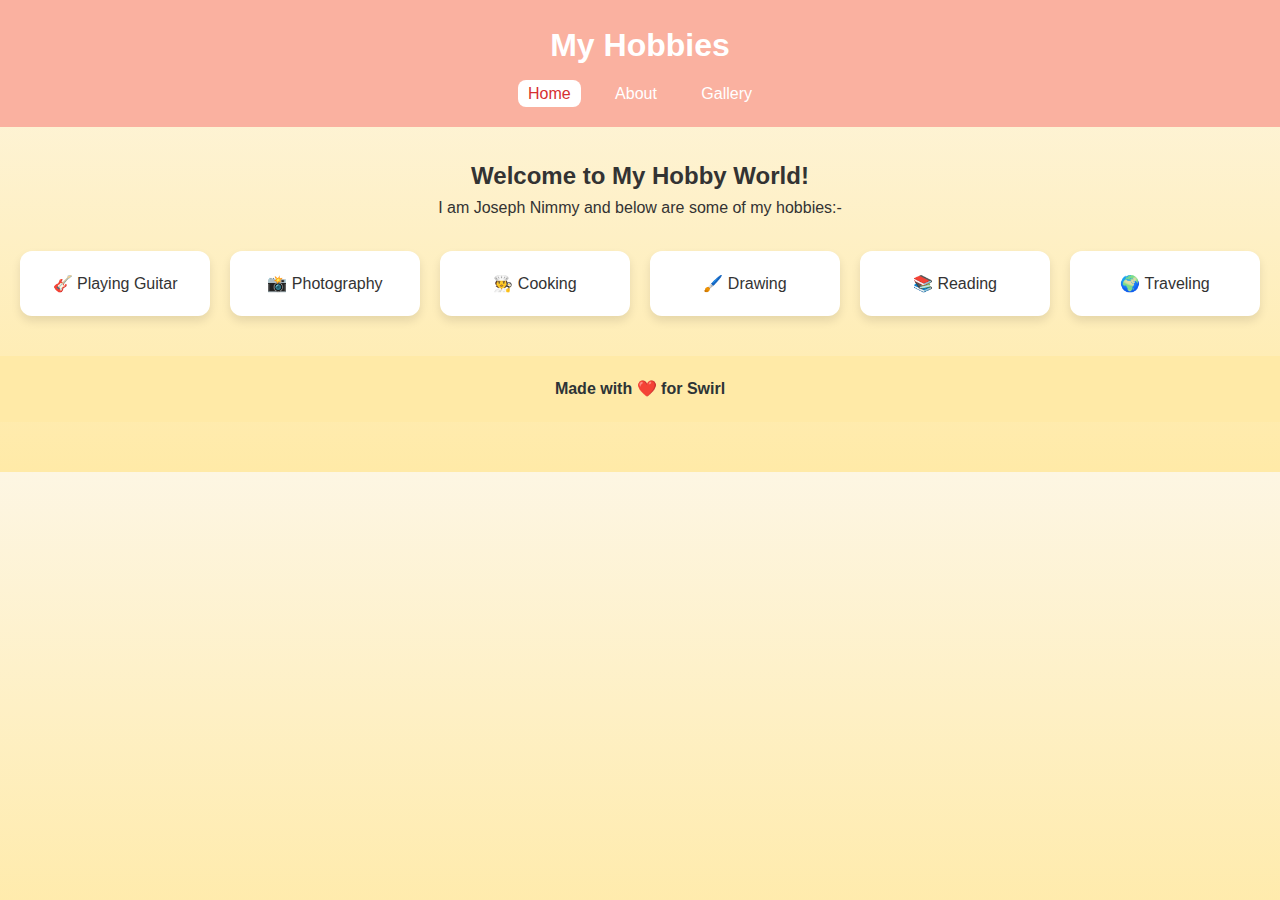
<file: index.html>
<!DOCTYPE html>
<html lang="en">
<head>
  <meta charset="UTF-8">
  <title>My Hobbies</title>
  <link rel="icon" type="image/png" href="favicon.ico">
  <link rel="stylesheet" href="style.css">
</head>
<body>
  <header>
    <h1>My Hobbies</h1>
    <nav>
      <a class="active" href="index.html">Home</a>
      <a href="about.html">About</a>
      <a href="gallery.html">Gallery</a>
    </nav>
  </header>
  <section class="intro">
    <h2>Welcome to My Hobby World!</h2>
    <p>
      I am Joseph Nimmy and below are some of my hobbies:- 
    </p>
  </section>

  <section class="cards">
    <div class="card">🎸 Playing Guitar</div>
    <div class="card">📸 Photography</div>
    <div class="card">🧑‍🍳 Cooking</div>
    <div class="card">🖌️ Drawing</div>
    <div class="card">📚 Reading</div>
    <div class="card">🌍 Traveling</div>
  </section>

  <footer>
    <p>Made with ❤️ for Swirl</p>
  </footer>
</body>
</html>
</file>
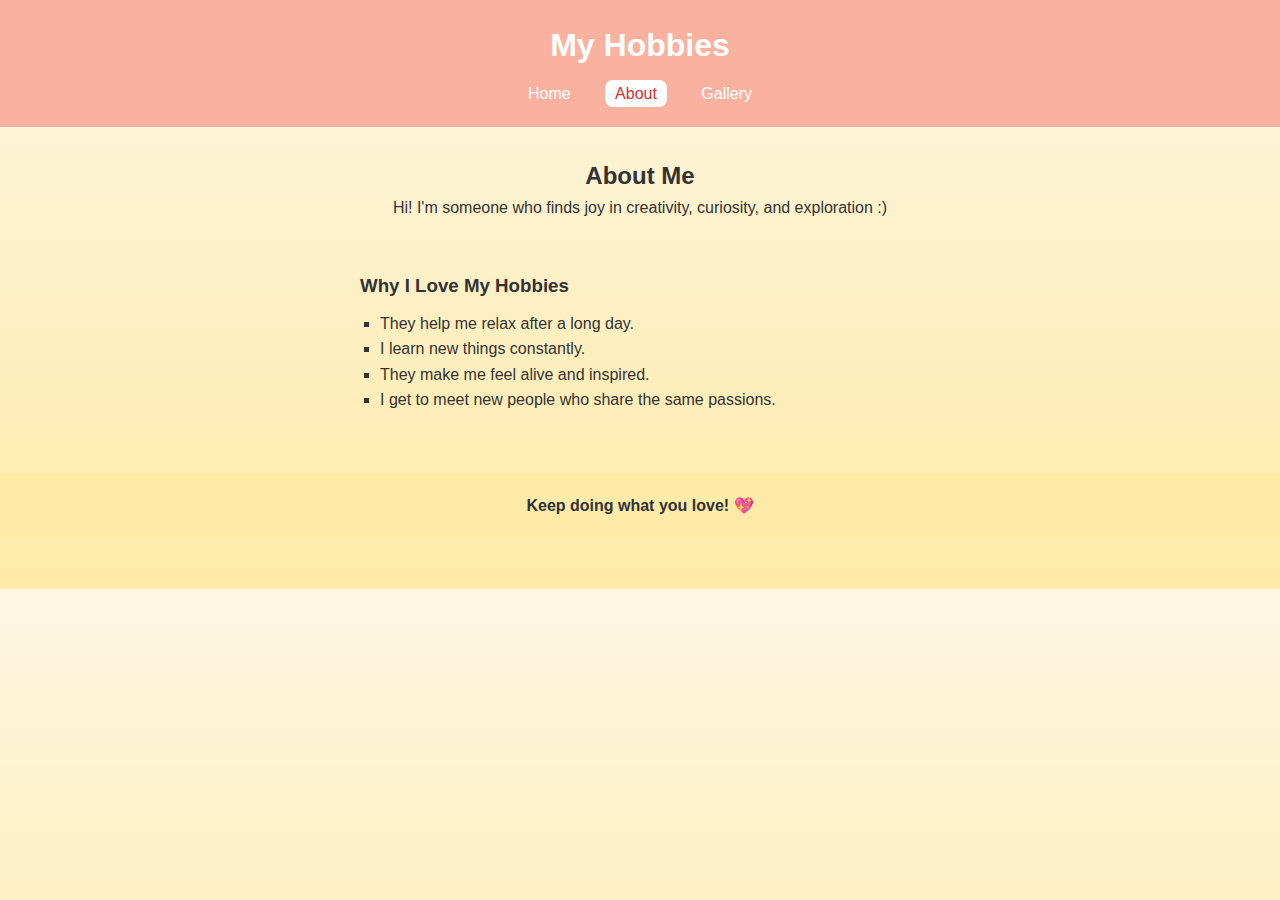
<file: about.html>
<!DOCTYPE html>
<html lang="en">
<head>
  <meta charset="UTF-8">
  <title>Myself</title>
  <link rel="icon" type="image/png" href="favicon.ico">
  <link rel="stylesheet" href="style.css">
</head>
<body>
  <header>
    <h1>My Hobbies</h1>
    <nav>
      <a href="index.html">Home</a>
      <a class="active" href="about.html">About</a>
      <a href="gallery.html">Gallery</a>
    </nav>
  </header>

  <section class="intro">
    <h2>About Me</h2>
    <p>Hi! I'm someone who finds joy in creativity, curiosity, and exploration :)</p>
  </section>

  <section class="about-section">
    <h3>Why I Love My Hobbies</h3>
    <ul>
      <li>They help me relax after a long day.</li>
      <li>I learn new things constantly.</li>
      <li>They make me feel alive and inspired.</li>
      <li>I get to meet new people who share the same passions.</li>
    </ul>
  </section>

  <footer>
    <p>Keep doing what you love! 💖</p>
  </footer>
</body>
</html>
</file>
<file: style.css>
* {
    box-sizing: border-box;
    margin: 0;
    padding: 0;
    font-family: 'Segoe UI', sans-serif;
  }
  
  body {
    background: linear-gradient(to bottom, #fdf6e3, #ffeaa7);
    color: #333;
    line-height: 1.6;
    padding-bottom: 50px;
  }
  
  header {
    background: #fab1a0;
    color: white;
    padding: 20px;
    text-align: center;
  }
  
  nav {
    margin-top: 10px;
  }
  
  nav a {
    margin: 0 10px;
    text-decoration: none;
    color: white;
    padding: 5px 10px;
    border-radius: 8px;
    transition: background 0.3s;
  }
  
  nav a:hover,
  nav a.active {
    background: white;
    color: #d63031;
  }
  
  .intro {
    text-align: center;
    margin: 30px 0;
  }
  
  .cards, .gallery {
    display: grid;
    grid-template-columns: repeat(auto-fit, minmax(150px, 1fr));
    gap: 20px;
    padding: 0 20px;
  }
  
  .card, .img-card {
    background: white;
    border-radius: 12px;
    padding: 20px;
    text-align: center;
    box-shadow: 0 5px 10px rgba(0,0,0,0.1);
    transition: transform 0.2s;
  }
  
  .card:hover, .img-card:hover {
    transform: scale(1.05);
  }
  
  .img-card img {
    max-width: 100%;
    border-radius: 8px;
  }
  
  .about-section {
    padding: 20px;
    max-width: 600px;
    margin: auto;
  }
  
  .about-section ul {
    list-style: square;
    margin-top: 10px;
    padding-left: 20px;
  }
  
  footer {
    position: relative;
    bottom: 0;
    text-align: center;
    background: #ffeaa7;
    color: #2d3436;
    padding: 20px;
    font-weight: bold;
    margin-top: 40px;
  }
</file>
